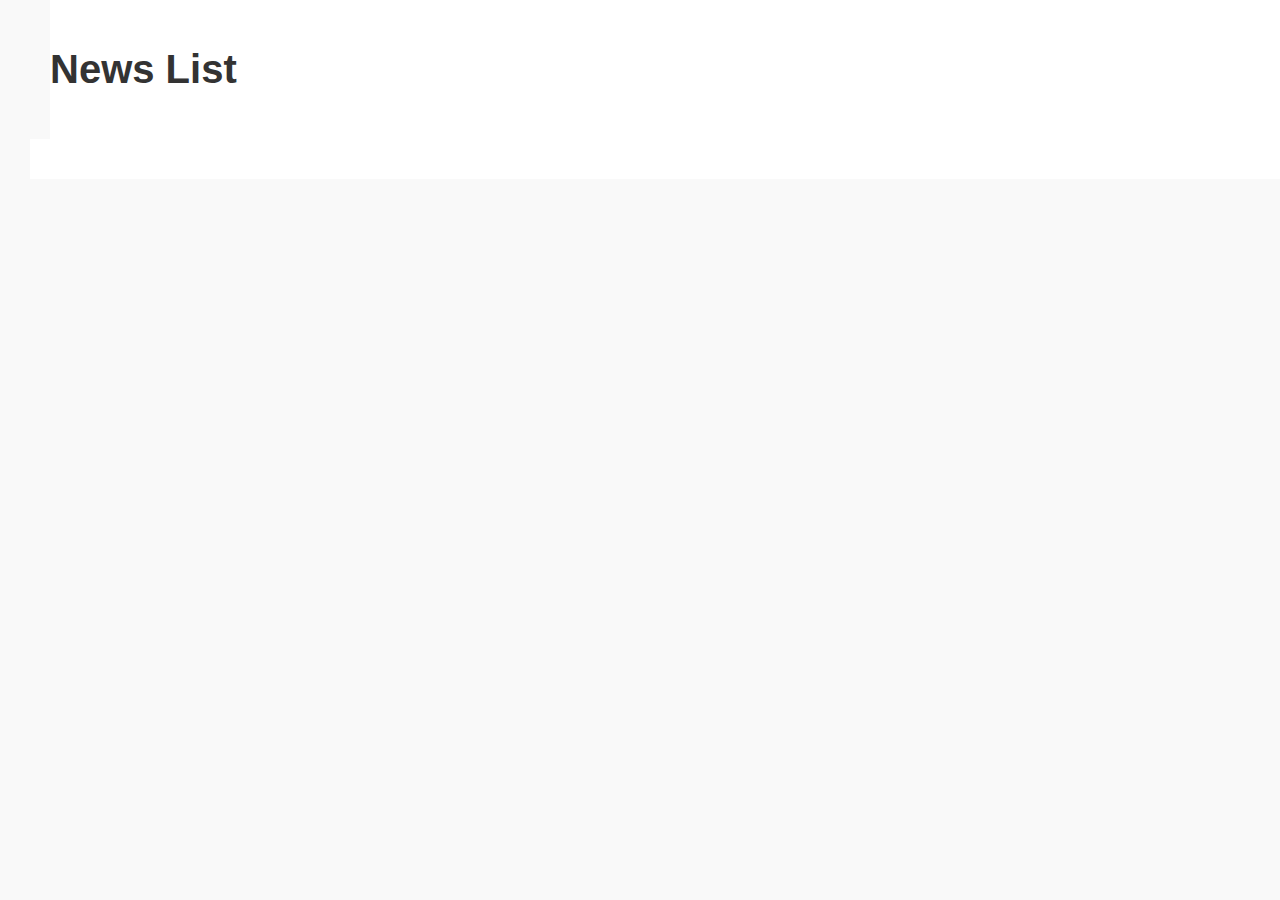
<file: index.html>
<!DOCTYPE html>
<html lang="en">
<head>
    <meta charset="UTF-8">
    <meta name="viewport" content="width=device-width, initial-scale=1.0">
    <title>News List</title>
    <link rel="stylesheet" href="css/styles.css">
</head>
<body>
    <header>
        <h1>News List</h1>
    </header>
    <main>
        <div id="news-container"></div>
    </main>
    <script src="js/index.js"></script>
</body>
</html>
</file>
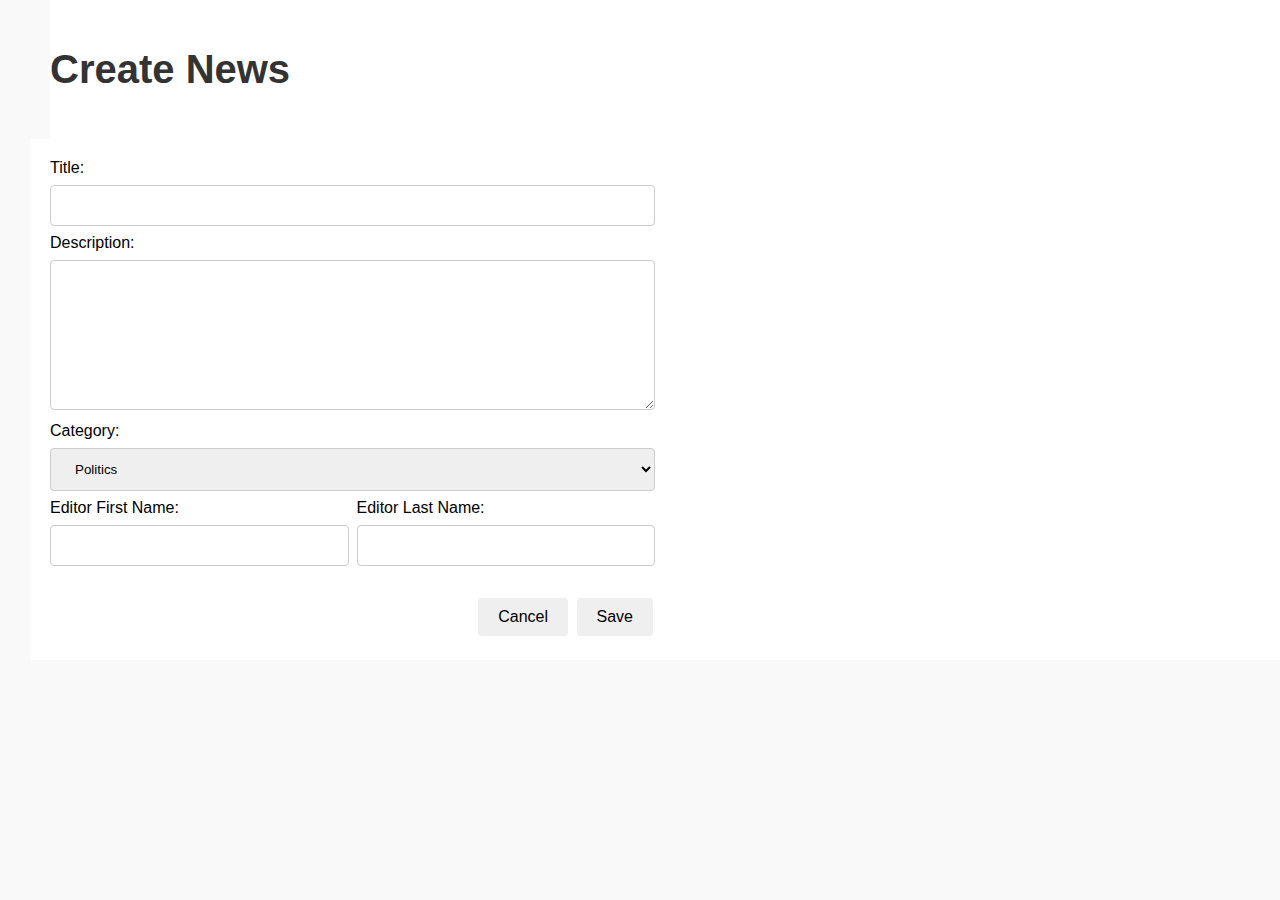
<file: create.html>
<!DOCTYPE html>
<html lang="en">
<head>
    <meta charset="UTF-8">
    <meta name="viewport" content="width=device-width, initial-scale=1.0">
    <title>Create News</title>
    <link rel="stylesheet" href="css/styles.css">
</head>
<body>
    <header>
        <h1>Create News</h1>
    </header>
    <main>
        <form id="create-news-form">
            <label for="title">Title:</label>
            <input type="text" id="title" name="title" required>
            
            <label for="description">Description:</label>
            <textarea id="description" name="description" required></textarea>
            
            <label for="category">Category:</label>
            <select id="category" name="category" required></select>

            <div class="editor-name-container">
                <div class="editor-name-field">
                    <label for="editorFirstName">Editor First Name:</label>
                    <input type="text" id="editorFirstName" name="editorFirstName" required>
                </div>
                <div class="editor-name-field">
                    <label for="editorLastName">Editor Last Name:</label>
                    <input type="text" id="editorLastName" name="editorLastName" required>
                </div>
            </div>

            <div class="button-container">
                <button type="button" onclick="window.location.href='index.html';">Cancel</button>
                <button type="submit">Save</button>
            </div>
        </form>
    </main>
    <script src="js/index.js"></script>
    <script src="js/create.js"></script>
</body>
</html>
</file>
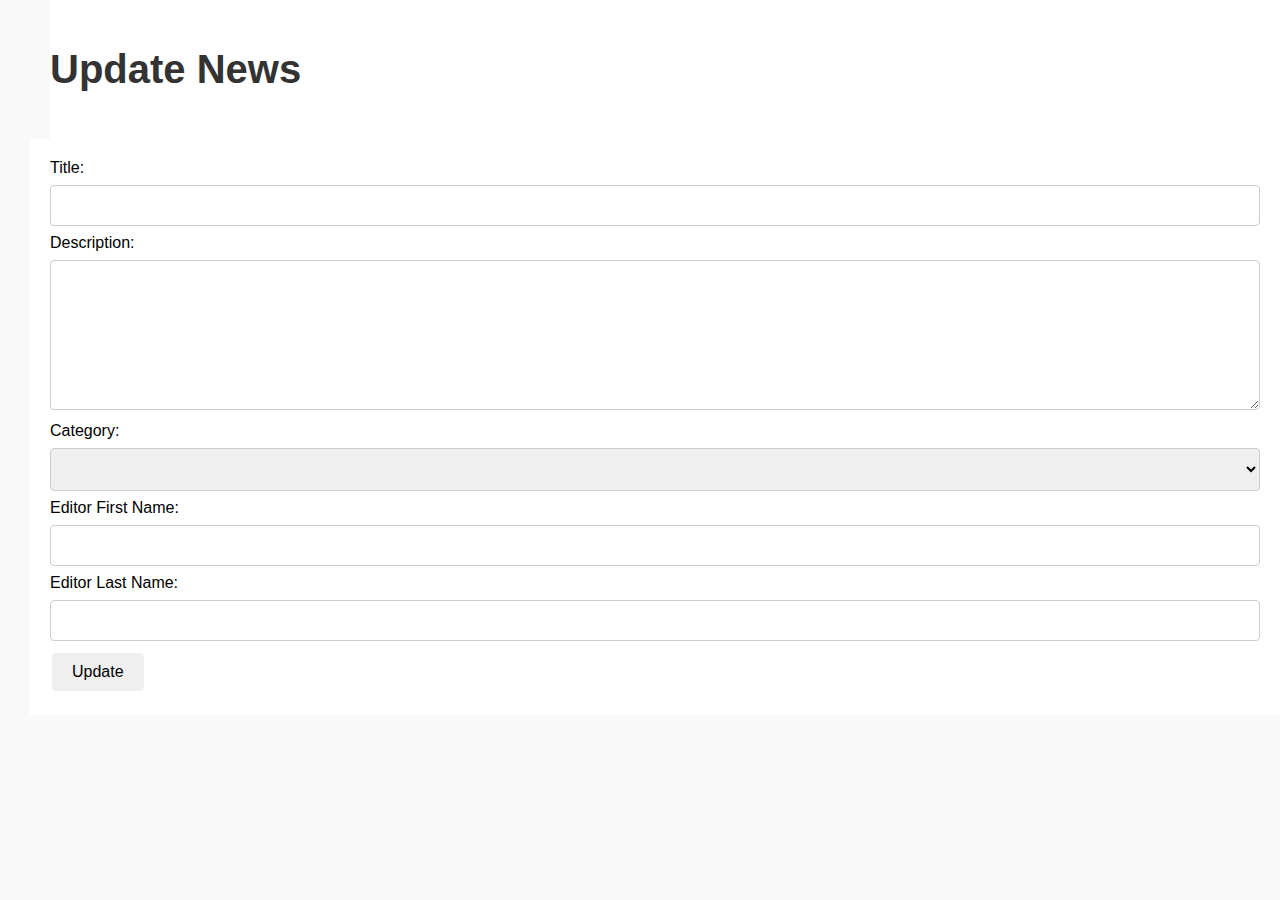
<file: update.html>
<!DOCTYPE html>
<html lang="en">
<head>
    <meta charset="UTF-8">
    <meta name="viewport" content="width=device-width, initial-scale=1.0">
    <title>Update News</title>
    <link rel="stylesheet" href="css/styles.css">
</head>
<body>
    <header>
        <h1>Update News</h1>
    </header>
    <main>
        <form id="update-news-form">
            <label for="title">Title:</label>
            <input type="text" id="title" name="title" required>

            <label for="description">Description:</label>
            <textarea id="description" name="description" required></textarea>

            <label for="category">Category:</label>
            <select id="category" name="category" required></select>

            <label for="editorFirstName">Editor First Name:</label>
            <input type="text" id="editorFirstName" name="editorFirstName" required>

            <label for="editorLastName">Editor Last Name:</label>
            <input type="text" id="editorLastName" name="editorLastName" required>

            <button type="submit">Update</button>
        </form>
    </main>
    <script src="js/update.js"></script>
</body>
</html>
</file>
<file: css/styles.css>
body {
    font-family: 'Arial', sans-serif;
    margin: 0;
    padding: 0;
    background-color: #f9f9f9;
}


#create-news-form {
    width: 50%;
}

table {
    width: 100%;
    border-collapse: collapse;
}

th, td {
    text-align: left;
    padding: 8px;
    border-bottom: 1px solid #ddd;
}

th {
    background-color: #f0f0f0;
}


header {
    background-color: #ffffff;
    color: #333333;
    padding: 20px 0;
    font-size: 20px;
    text-align: left;
    margin-left: 50px;
}

main {
    padding: 20px;
    max-width: auto;
    margin-left: 30px;
    background: #fff;
}

input[type="text"], select, textarea {
    width: 100%;
    padding: 12px 20px;
    margin: 8px 0;
    display: inline-block;
    border: 1px solid #ccc;
    border-radius: 4px;
    box-sizing: border-box;
}

textarea#description {
    height: 150px;
}

.editor-name-container {
    display: flex;
    justify-content: space-between;
}

.editor-name-field {
    flex: 1;
    margin-right: 8px; 
}

.editor-name-field:last-child {
    margin-right: 0;
}

.button-container {
    text-align: right;
    margin-top: 20px;
}


button {
    color: black;
    border: none;
    padding: 10px 20px;
    text-align: center;
    text-decoration: none;
    display: inline-block;
    font-size: 16px;
    margin: 4px 2px;
    cursor: pointer;
    border-radius: 4px;
}

.fade-out {
    transition: opacity 0.5s ease-out;
    opacity: 0;
}

button:hover {
    background-color: #ccc;
}
</file>
